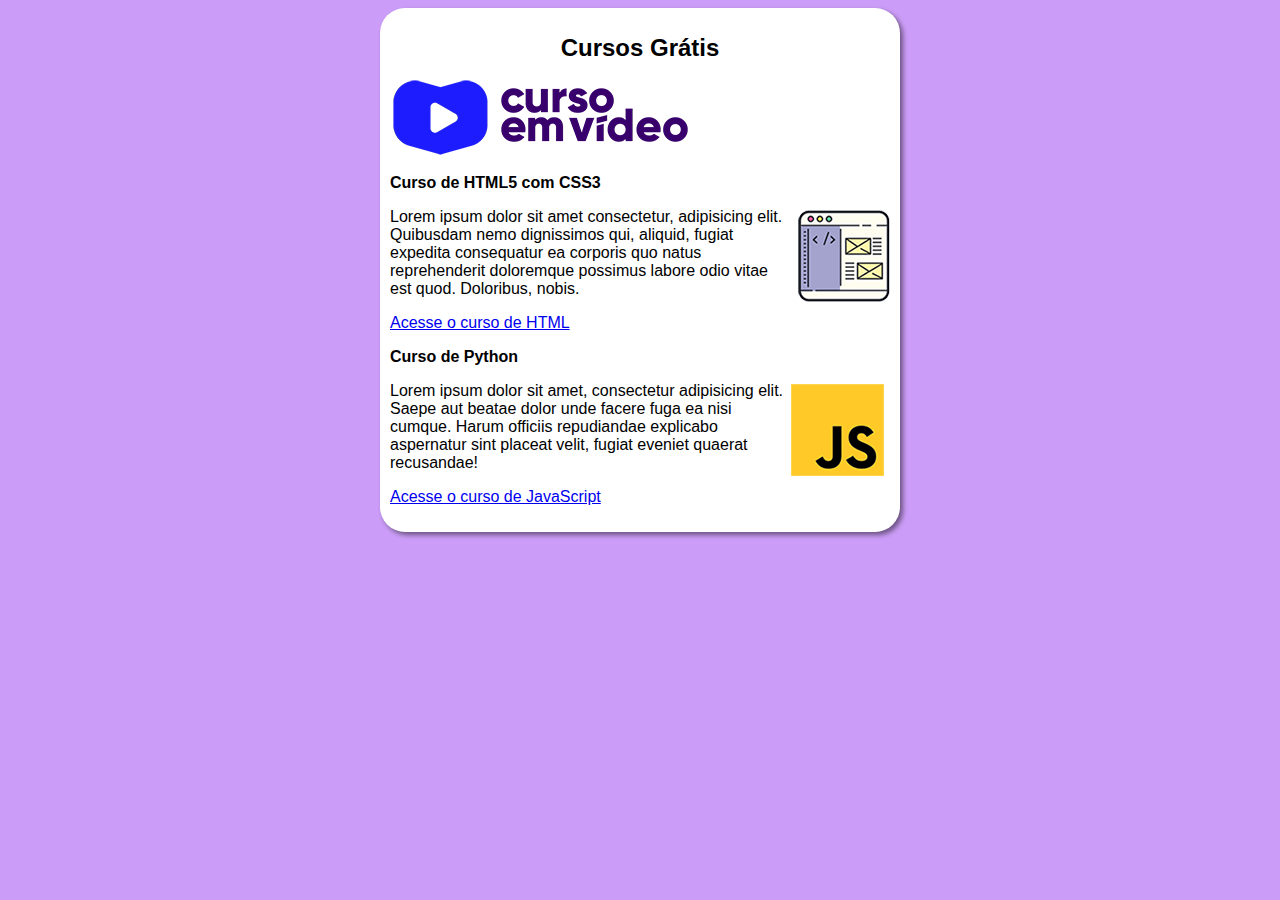
<file: index.html>
<!DOCTYPE html>
<html lang="pt-br">
<head>
    <meta charset="UTF-8">
    <meta name="viewport" content="width=device-width, initial-scale=1.0">
    <title>Curso em Vídeo</title>
    <link rel="stylesheet" href="estilos/styles.css">
</head>
<body>
    <main>
        <header>
            <h1>Cursos Grátis</h1>
            <img src="imagens/curso-em-video-cor.png" alt="curso em vídeo">
        </header>
        <article>
            <h2>Curso de HTML5 com CSS3</h2>
            <img class="lado" src="imagens/curso-html-css.png" alt="curso de html">
            <p> Lorem ipsum dolor sit amet consectetur, adipisicing elit. Quibusdam nemo dignissimos qui, aliquid, fugiat expedita consequatur ea corporis quo natus reprehenderit doloremque possimus labore odio vitae est quod. Doloribus, nobis.</p>
            <p><a href="curso-html.html">Acesse o curso de HTML</a></p>
        </article>
        <article>
            <h2>Curso de Python</h2>
            <img class="lado" src="imagens/curso-javascript.png" alt="curso curso de javascript">
            <p>Lorem ipsum dolor sit amet, consectetur adipisicing elit. Saepe aut beatae dolor unde facere fuga ea nisi cumque. Harum officiis repudiandae explicabo aspernatur sint placeat velit, fugiat eveniet quaerat recusandae!</p>
            <p><a href="curso-js.html">Acesse o curso de JavaScript</a></p>
        </article>
    </main>
</body>
</html>
</file>
<file: estilos/styles.css>
* {
    font-family: Arial, Helvetica, sans-serif;
    font-size: 16px;
}

h1 {
    font-family: 'Segoe UI', Tahoma, Geneva, Verdana, sans-serif;
    font-size: 24px;
    text-align: center;

}
body {
    background-color: rgb(204, 157, 248);
}

main {
    background-color: white;
    width: 500px;
    margin: auto;
    padding: 10px;
    box-shadow: 3px 3px 5px rgba(0, 0, 0, 0.473);
    border-radius: 25px;
} 

img.lado {
    float: right;
}
</file>
